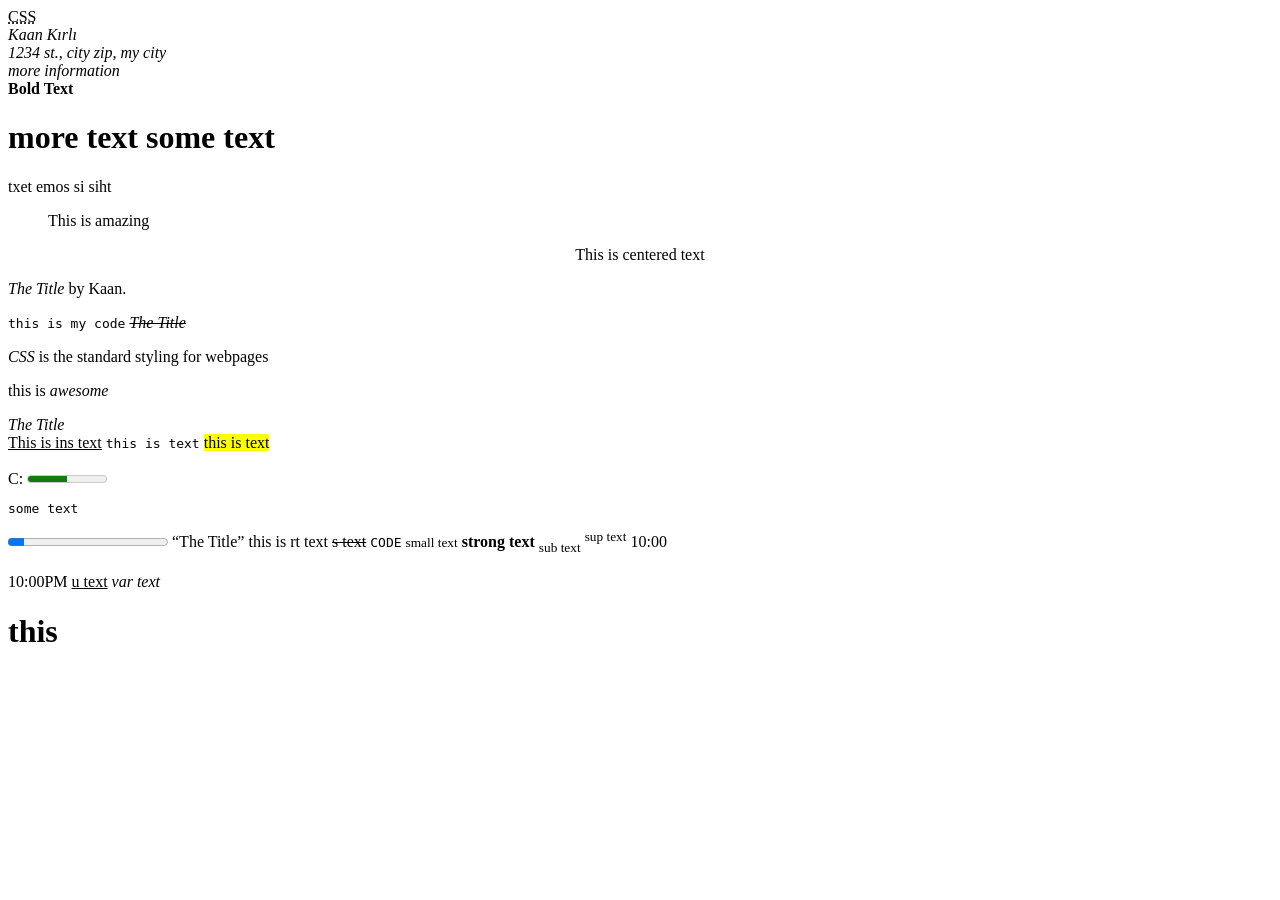
<file: formatting.html>
<!DOCTYPE html>
<html lang="en" dir="ltr">
  <head>
    <meta charset="utf-8">
    <title></title>
  </head>
  <body>
    
    <!-- <acronym> - Defines an acronym (NOT SUPPORTED IN HTML5) -->

    <!-- <abbr> - Defines an abbreviation or an acronym -->
      <abbr title="Cascading Style Sheets">CSS</abbr>

    <!-- <address> - Defines contact information for the author/owner of a document/article -->
      <address class="">
        Kaan Kırlı <br>
        1234 st., city zip, my city <br>
        more information
      </address>
    
    <!-- <b> - Defines bold text -->
      <b>Bold Text</b>

    <!-- <bdi> - Isolates a part of text that might be formatted in a 
      different direction from other text outside it -->
      <h1>
        more text
        <bdi dir="ltr">some text</bdi>
      </h1>

    <!-- <bdo> - Overrides the currect text direction -->
      <p>
        <bdo dir="rtl">this is some text</bdo>
      </p>
    
    <!-- <big> - Defines big text (NOT SUPPORTED IN HTML5) -->

    <!-- <blockquote> - Defines a section that is quoted from another source -->
      <blockquote cite="https://www.google.com/">
        This is amazing
      </blockquote>
    
    <!-- <center> - Defines centered text --> 
      <center>This is centered text</center>

    <!-- <cite> - Defines the title of a work -->
      <p><cite>The Title</cite> by Kaan.</p>
    
    <!-- <code> - Defines a piece of computer code -->
      <code>this is my code</code>

    <!-- <del> - Defines text that has been deleted from a document -->
      <del><cite>The Title</cite></del>

    <!-- <dfn> - Specifies a term that is going to be defined within the content -->
      <p><dfn>CSS</dfn> is the standard styling for webpages</p>

    <!-- <em> - Defines emphasized text -->
      <p>this is <em>awesome</em></p>

    <!-- <font> Defines font, color, and size for text (NOT SUPPORTED IN HTML5) -->

    <!-- <i> Defines a part of text in an alternate voice or mood -->
      <i>The Title</i>
      <br>
    <!-- <ins> - Defines a text that has been inserted into a document -->
      <ins>This is ins text</ins>

    <!-- <kbd> - Defines keyboard input -->
      <kbd>this is text</kbd>

    <!-- <mark> - Defines marked/highlighted text -->
      <mark>this is text</mark>
      <br><br>
    <!-- <meter> - Defines a scalar measurement within a known range (a gauge) -->
      <label for="disk_c">C:</label>
      <meter value="50" min="0" max="100"></meter>

    <!-- <pre> - Defines preformatted text -->
     <pre>some text</pre>

    <!-- <progress> - Represents the progress of a task -->
      <progress value="10" max="100">10%</progress>

    <!-- <q> - Defines a short quotation -->
      <q cite="">The Title</q>

    <!-- <rp> - Defines what to show in browsers that do not support ruby annotations -->
      <rp>this is rp text</rp>

    <!-- <rt> - Defines an explanation/pronunciation of characters (for East Asian typography)-->
      <rt>this is rt text</rt>

    <!-- <ruby> - Defines a ruby annotation (for East Asian typography) -->
      <ruby></ruby>

    <!-- <s> - Defines text that is no longer correct -->
      <s>s text</s>

    <!-- <samp> - Defines sample output from a computer program -->
      <samp>CODE</samp>

    <!-- <small> - Defines smaller text -->
      <small>small text</small>

    <!-- <strike> - Defines strikethrough text (NOT SUPPORTED IN HTML5) -->

    <!-- <strong> - Defines important text -->
      <strong>strong text</strong>

    <!-- <sub> - Defines subscripted text -->
      <sub>sub text</sub>

    <!-- <sup> Defines superscripted text -->
      <sup>sup text</sup>
    
    <!-- <template> - Defines a container for content 
    that should be hidden when the page loads -->
      <template id="">
      </template>

    <!-- <time> - Defines a specific time (or datetime)-->
      <time>10:00</time>
      <br><br>
      <time datetime="2026-04-19">10:00PM</time>

    <!-- <tt> - Defines teletype text (NOT SUPPORTED IN HTML5) -->

    <!-- <u> - Defines some text that is unarticulated and styled 
      differently from normal text-->   
      <u>u text</u>

    <!-- <var> - Defines a variable -->
     <var>var text</var>

    <!-- <wbr> - Defines a possible line-break --> 
     <wbr>
     <h1>this</h1>
     <wbr>
     <wbr>

  </body>
</html>
</file>
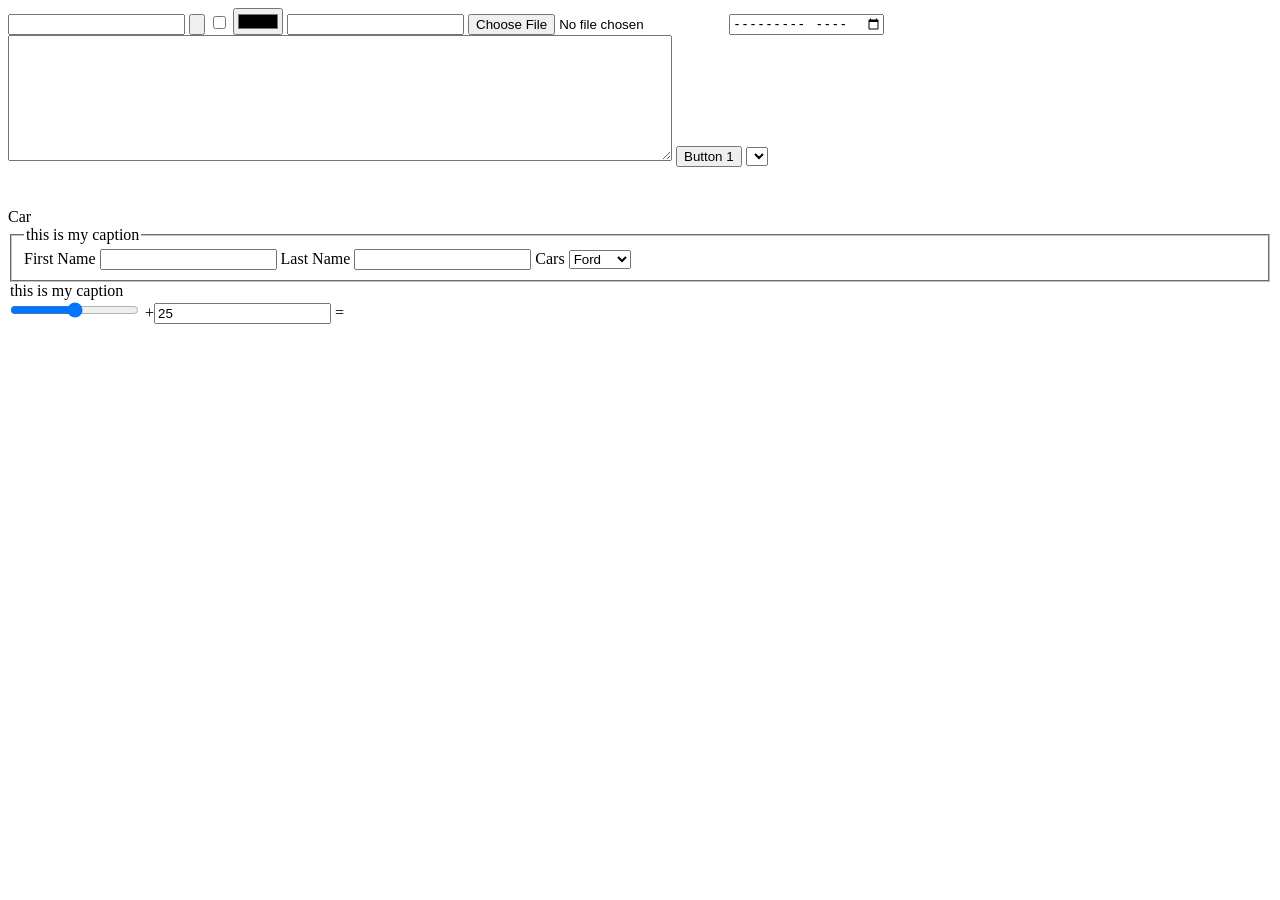
<file: formsninput.html>
<!DOCTYPE html>
<html lang="en" dir="ltr">
  <head>
    <meta charset="utf-8">
    <title></title>
  </head>
  <body>

    <!-- <form> - Defines an HTML form for user input  -->
    <form class="" action="index.html" method="post">
    </form>

    <!-- <input> - Defines an input control -->
    <input type="text" name="" value="">
    <input type="button" name="" value="">
    <input type="checkbox" name="" value="">
    <input type="color" name="" value="">
    <input type="data" name="" value="">
    <input type="file" name="" value="">
    <input type="image" src="" alt="">
    <input type="month" name="" id="">

    
    <!-- <textarea> - Defines a multiline input control (text area)  -->
    <textarea name="name" id="" cols="80" rows="8"></textarea>
    
    <!-- <button> - Defines a clickable button -->
    <button type="button" name="button">Button 1</button>

    <!-- <select> - Defines a drop-down list -->
    <select class="" name=""></select>

    <!-- <optgroup> - Defines a group of related options in a drop-down list -->
    <optgroup label="">
    </optgroup>

    <!-- <option> - Defines an option in a drop-down list -->
    <option value=""></option>

    <!-- <label> - Defines a label for an <input> element -->
      <label for="Car">Car</label>
    
    <!-- <fieldset> - Groups related elements in a form -->
      <form class="" action="index.html" method="post">
      <fieldset>
        <legend>this is my caption</legend>
        <label for="fname">First Name</label>
        <input type="text" name="" value="">
        <label for="lname">Last Name</label>
        <input type="text" name="" value="">
        <label for="cars">Cars</label>
        <select class="cars" name="cars">
          <option value="Ford">Ford</option>
          <option value="Chevy">Chevy</option>
          <option value="Dodge">Dodge</option>
        </select>
      </fieldset>
      </form>

    <!-- <legend> - Defines a caption for a <fieldset> element -->
      <legend>this is my caption</legend>

    
    <!-- <datalist> - Specifies a list of pre-defined options for input controls -->
      <datalist class="">
      </datalist>

    <!-- <output> - Defines the result of a calculation -->
      <form oninput= "x.value = parseInt(a.value) + parseInt(b.value)">
        <input type="range" id="a" value="50">
        +<input type="number" id="b" value="25">
        =<output name="x" for="a b"></output>
      </form>


  </body>
</html>
</file>
